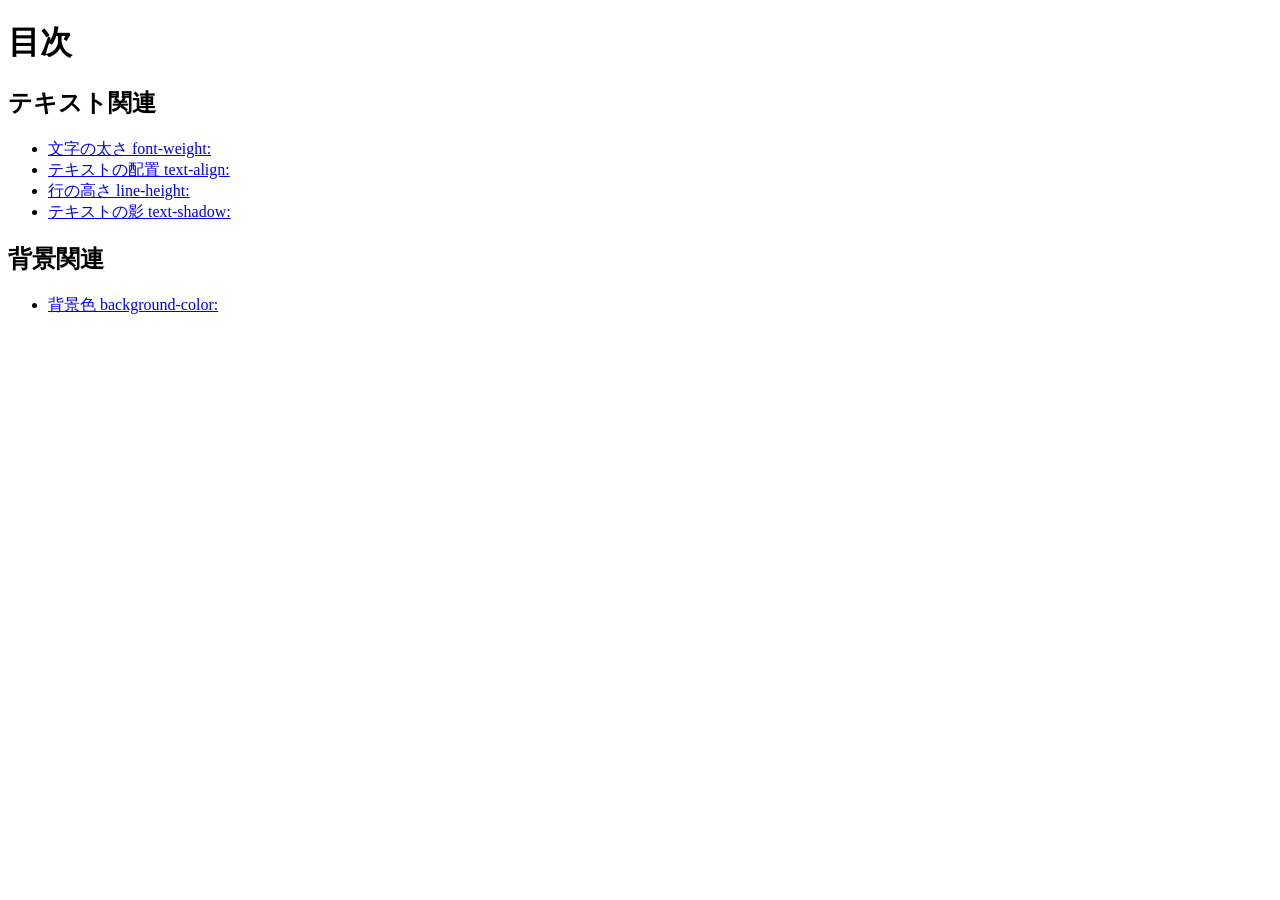
<file: index.html>
<!DOCTYPE html>
    <html lang="ja">
    <head>
        <meta charset="UTF-8">
        <title>202660618-hc</title>
    </head>
    <body>
        <h1>目次</h1>

        <h2>テキスト関連</h2>
        <ul>
            <li><a href="fw/index.html">文字の太さ font-weight:</a></li>
            <li><a href="ta/index.html">テキストの配置 text-align:</a></li>
            <li><a href="lh/index.html">行の高さ line-height:</a></li>
            <li><a href="ts/index.html">テキストの影 text-shadow:</a></li>
        </ul>

        <h2>背景関連</h2>
        <ul>
            <li><a href="bgc/index.html">背景色 background-color:</a></li>
        </ul>
    </body>
</html>
</file>
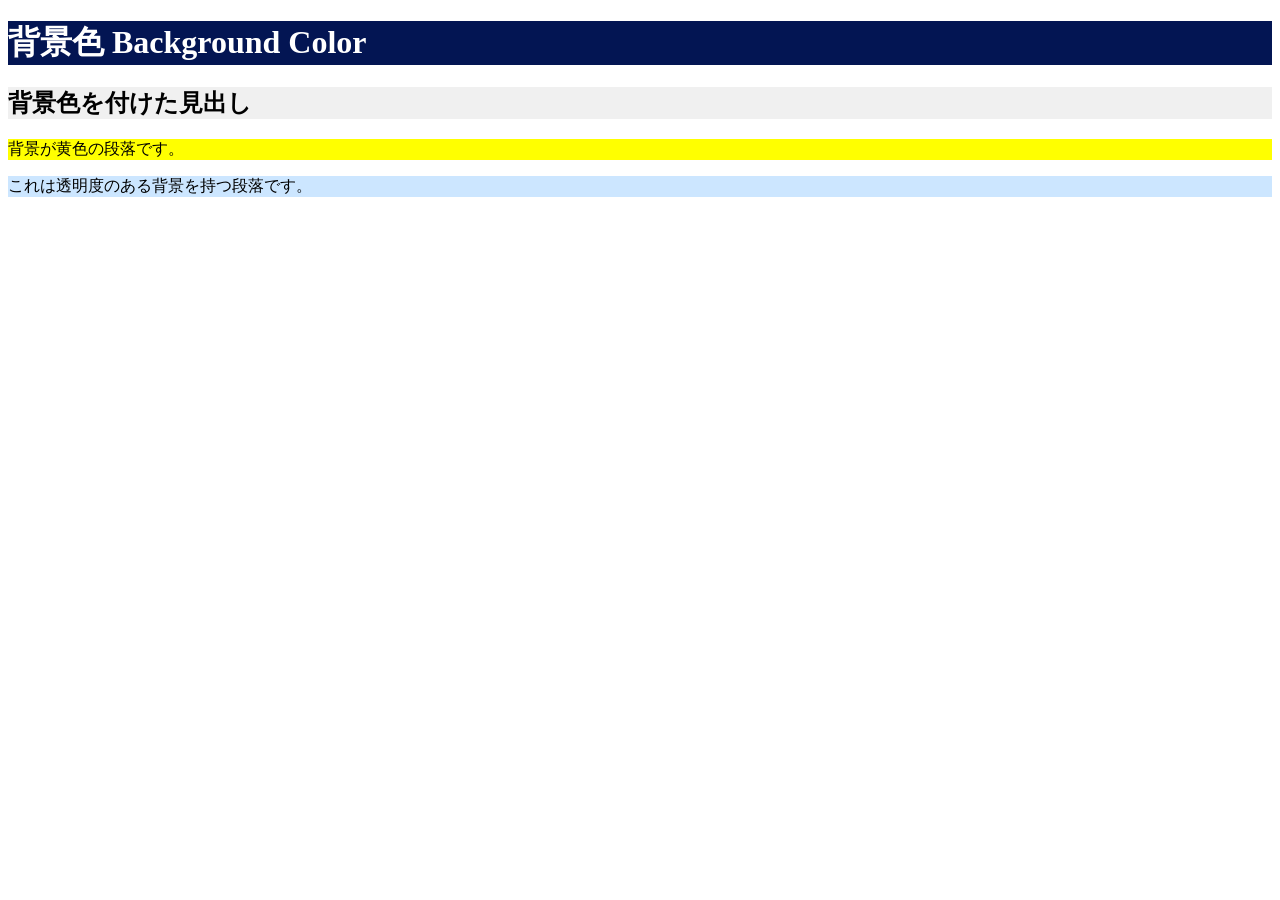
<file: bgc/index.html>
<!DOCTYPE html>
<html lang="ja">
    <head>
        <meta charset="UTF-8">
        <title>背景色</title>
        <link rel="stylesheet" href="style.css">
    </head>
    <body>
        <h1>背景色 Background Color</h1>

        <h2 class="bg-lightgray">背景色を付けた見出し</h2>
        <p class="bg-yellow">背景が黄色の段落です。</p>
        <p class="bg-transparent">これは透明度のある背景を持つ段落です。</p>

    </body>
</html>
</file>
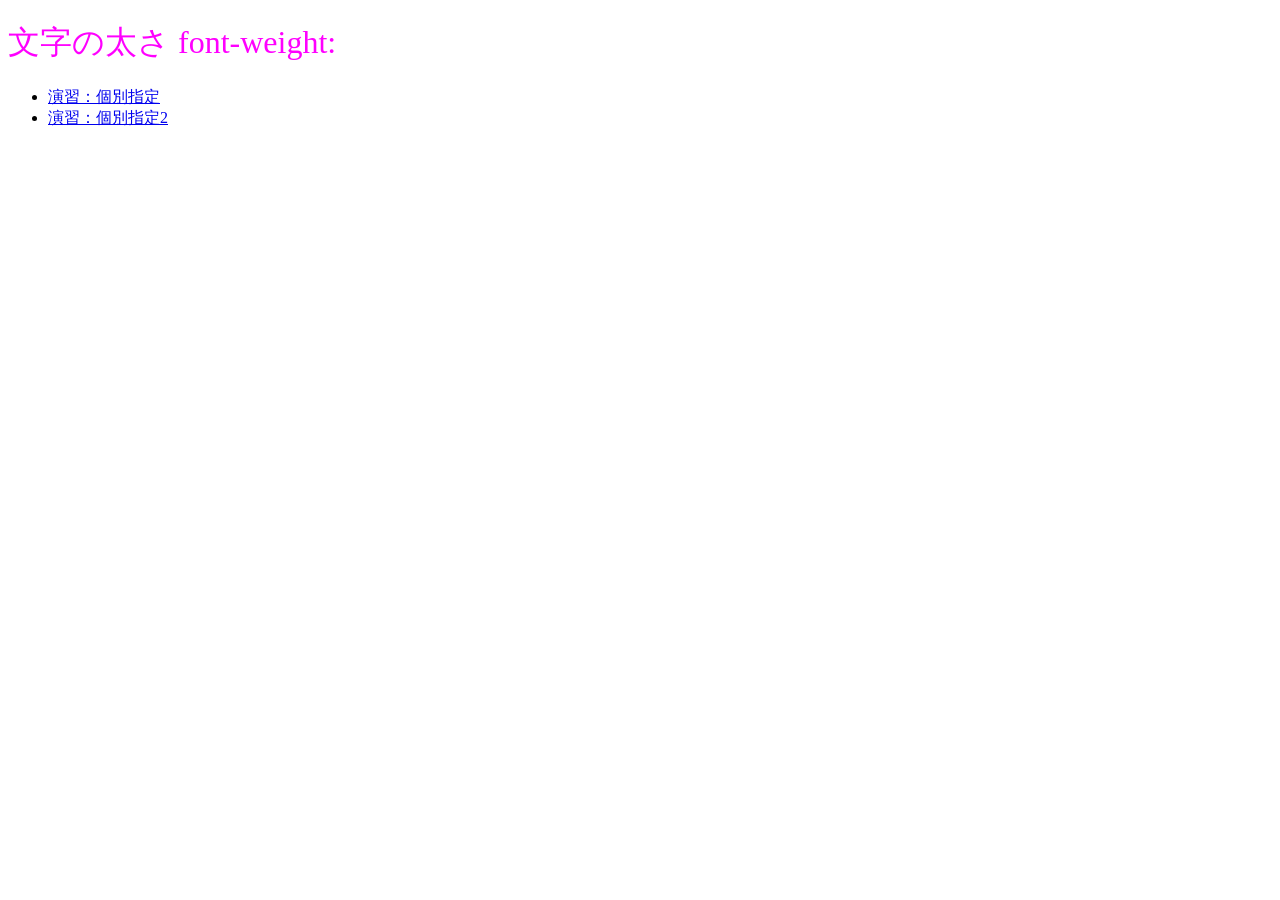
<file: fw/index.html>
<!DOCTYPE html>
    <html lang="ja">
    <head>
        <meta charset="UTF-8">
        <title>文字の太さ</title>
        <link rel="stylesheet" href="style.css">
    </head>
    <body>
        <h1>文字の太さ font-weight:</h1>

        <ul>
            <li><a href="sample1/index.html">演習：個別指定</a></li>   
            <li><a href="sample2/index.html">演習：個別指定2</a></li> 
        </ul>
    </body>
</html>
</file>
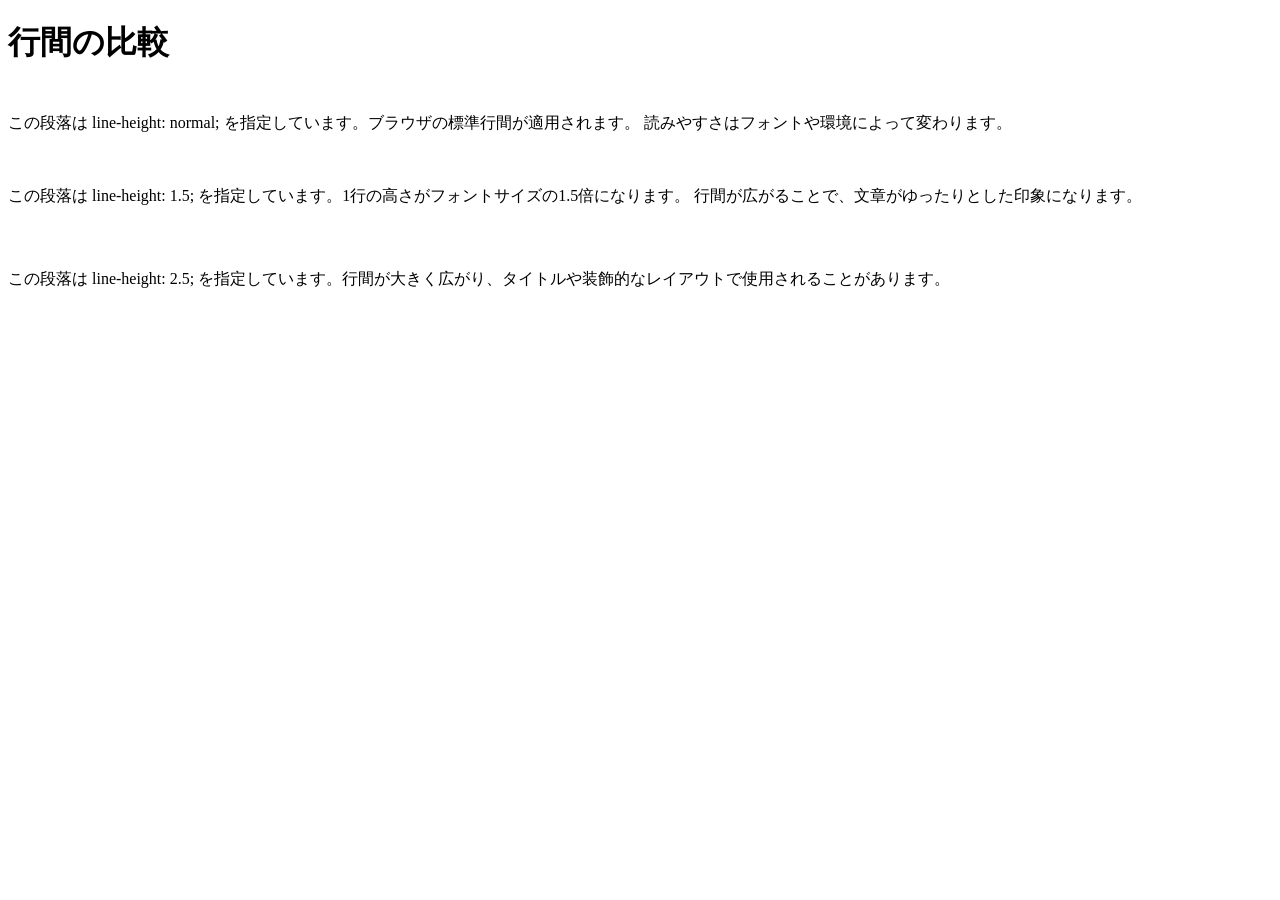
<file: lh/index.html>
<!DOCTYPE html>
    <html lang="ja">

    <head>
        <meta charset="UTF-8">
        <title>行の高さ line-height:</title>
        <link rel="stylesheet" href="style.css">
    </head>

    <body>
        <h1>行間の比較</h1>

        <p class="lh-normal">
            この段落は line-height: normal; を指定しています。ブラウザの標準行間が適用されます。
            読みやすさはフォントや環境によって変わります。
        </p>

        <p class="lh-180">
            この段落は line-height: 1.5; を指定しています。1行の高さがフォントサイズの1.5倍になります。
            行間が広がることで、文章がゆったりとした印象になります。
        </p>

        <p class="lh-250">
            この段落は line-height: 2.5; を指定しています。行間が大きく広がり、タイトルや装飾的なレイアウトで使用されることがあります。
        </p>
    </body>

</html>
</file>
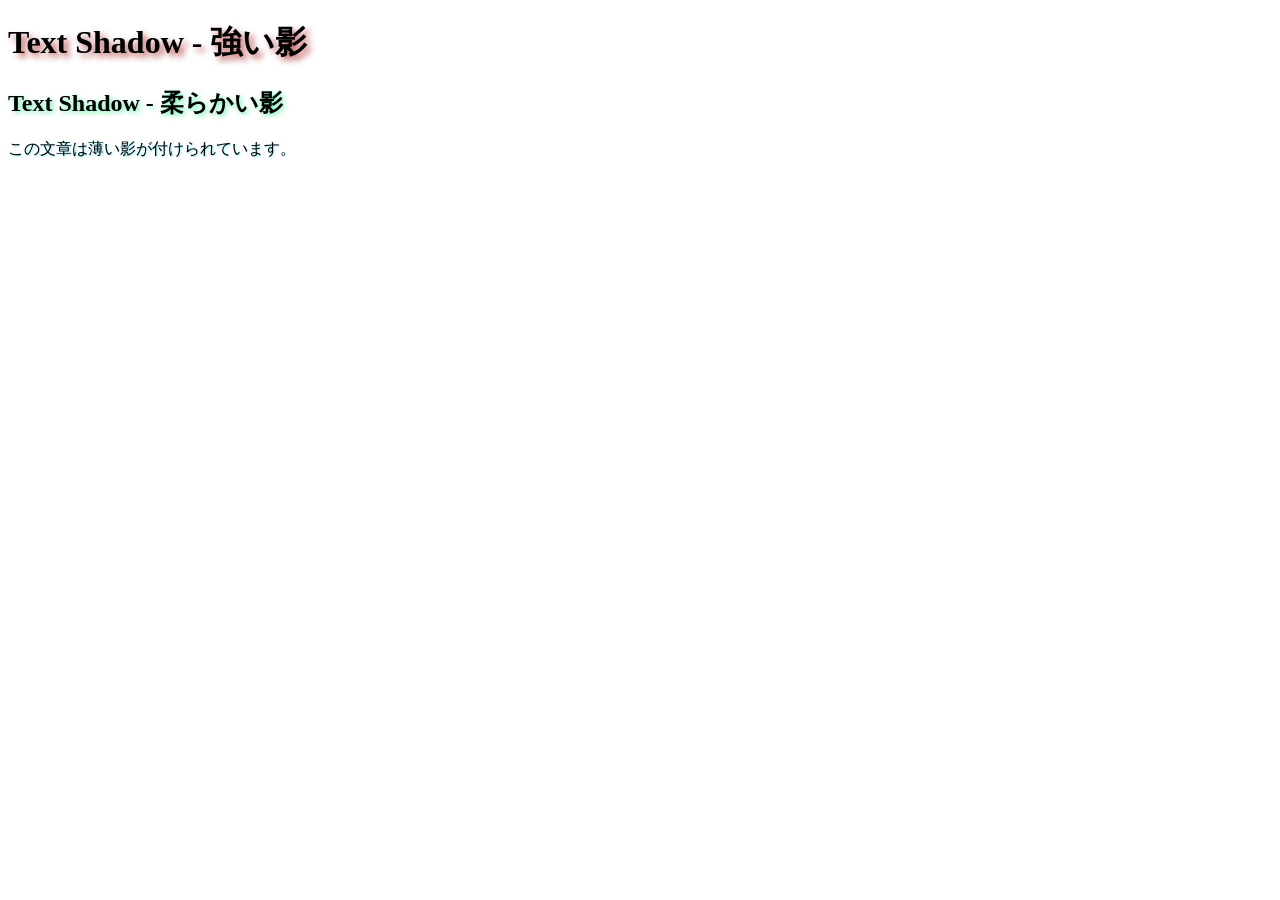
<file: ts/index.html>
<!DOCTYPE html>
    <html lang="ja">
    <head>
        <meta charset="UTF-8">
        <title>テキストの影 text-shadow:</title>
        <link rel="stylesheet" href="style.css">
    </head>
    <body>
        <h1 class="shadow-strong">Text Shadow - 強い影</h1>
        <h2 class="shadow-soft">Text Shadow - 柔らかい影</h2>
        <p class="shadow-light">この文章は薄い影が付けられています。</p>
    </body>
</html>
</file>
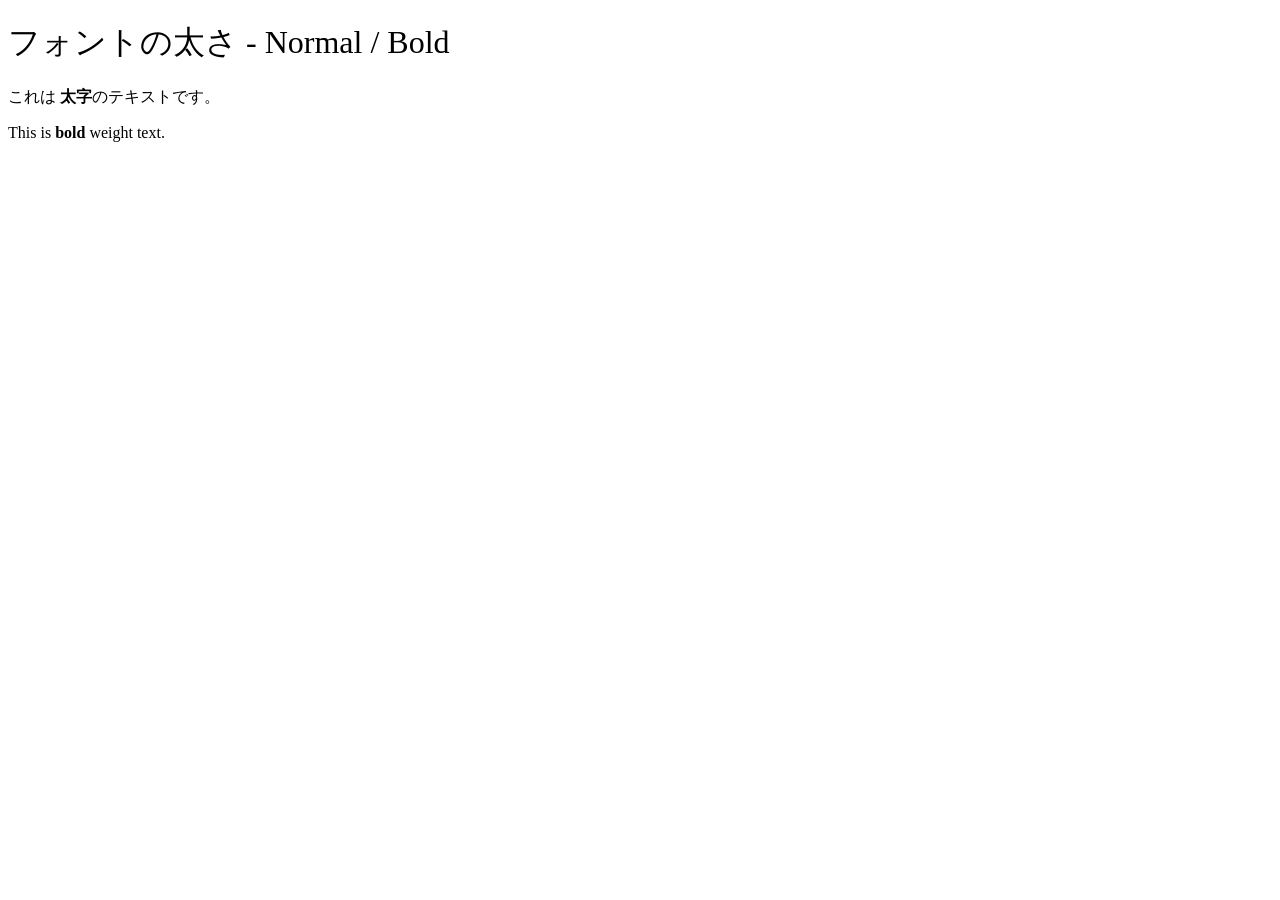
<file: fw/sample1/index.html>
<!DOCTYPE html>
<html lang="ja">
    <head>
        <meta charset="UTF-8">
        <title>演習：個別指定</title>
        <link rel="stylesheet" href="style.css">
    </head>
    <body>
        <h1>フォントの太さ - Normal / Bold</h1>

        <p>これは <span>太字</span>のテキストです。</p>

        <p>This is <span>bold</span> weight text.<p>
    </body>
</html>
</file>
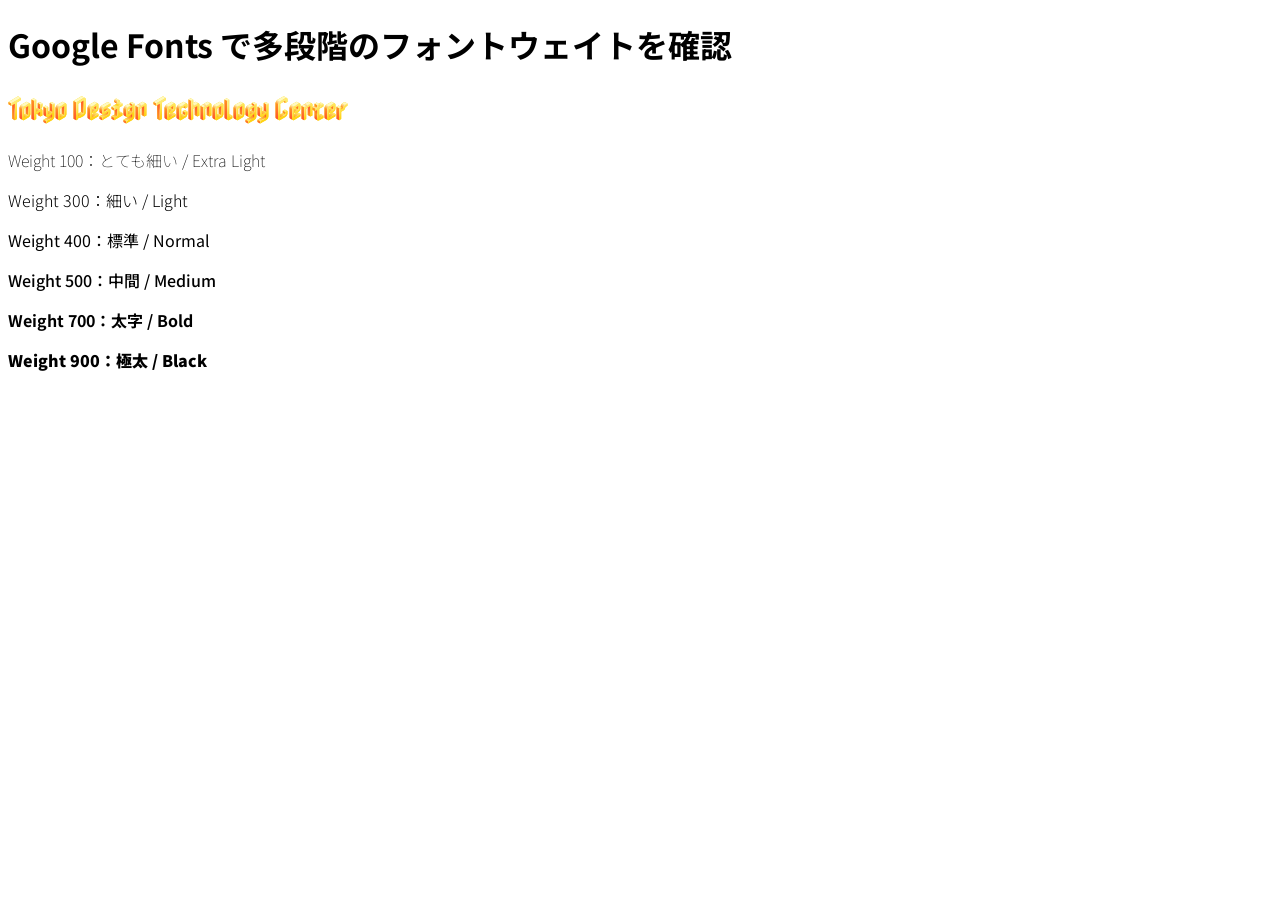
<file: fw/sample2/index.html>
<!DOCTYPE html>
    <html lang="ja">
    <head>
        <meta charset="UTF-8">
        <title>演習：個別指定2</title>
        <link rel="preconnect" href="https://fonts.googleapis.com">     
        <link rel="preconnect" href="https://fonts.gstatic.com" crossorigin>
        <link href="https://fonts.googleapis.com/css2?family=Nabla&display=swap" rel="stylesheet">
        <link rel="stylesheet" href="https://fonts.googleapis.com/css2?family=Noto+Sans+JP:wght@100;300;400;500;700;900&display=swap">
        <link rel="stylesheet" href="style.css">
    </head>
    <body>

        <h1>Google Fonts で多段階のフォントウェイトを確認</h1>
        <h2>Tokyo Design Technology Center</h2>
        <p class="w100">Weight 100：とても細い / Extra Light</p>
        <p class="w300">Weight 300：細い / Light</p>
        <p class="w400">Weight 400：標準 / Normal</p>
        <p class="w500">Weight 500：中間 / Medium</p>
        <p class="w700">Weight 700：太字 / Bold</p>
        <p class="w900">Weight 900：極太 / Black</p>

    </body>
</html>
</file>
<file: bgc/style.css>
@charset "UTF-8";
h1{
    background-color: #031553;
    color: #fff;    
}
.bg-lightgray {
  background-color: #f0f0f0;
}

.bg-yellow {
  background-color: yellow;
}

.bg-transparent {
  background-color: rgba(0, 128, 255, 0.2);
}
</file>
<file: fw/style.css>
@charset "utf-8";

h1{
    color: fuchsia;
    font-weight:lighter;
}
</file>
<file: lh/style.css>
@charset "utf-8";
* {
  box-sizing: border-box;
}

body {
  font-size: 16px;
}

p {
  margin: 3em 0;
}

.lh-normal {
  line-height: normal;
}

.lh-180 {
  line-height: 1.8;
}

.lh-250 {
  line-height: 2.5;
}
</file>
<file: ts/style.css>
@charset "UTF-8";

.shadow-strong {
  text-shadow: 4px 4px 6px rgba(162, 19, 19, 0.685);
}

.shadow-soft {
  text-shadow: 2px 2px 5px rgba(31, 231, 128, 0.676);
}

.shadow-light {
  text-shadow: 1px 1px 2px rgba(49, 221, 255, 0.575);
}
</file>
<file: fw/sample1/style.css>
@charset "utf-8";

h1 {
  font-weight: normal;
}

span {
  font-weight: bold;
}
</file>
<file: fw/sample2/style.css>
@charset "utf-8";
body {
  font-family: "Noto Sans JP", sans-serif;
}
h2 {
  font-family: "Nabla", system-ui;
  font-optical-sizing: auto;
  font-weight: 400;
  font-style: normal;
  font-variation-settings:
    "EDPT" 126,
    "EHLT" 12;
}
.w100 {
  font-weight: 100;
}

.w300 {
  font-weight: 300;
}

.w400 {
  font-weight: 400;
}

.w500 {
  font-weight: 500;
}

.w700 {
  font-weight: 700;
}

.w900 {
  font-weight: 900;
}
</file>
